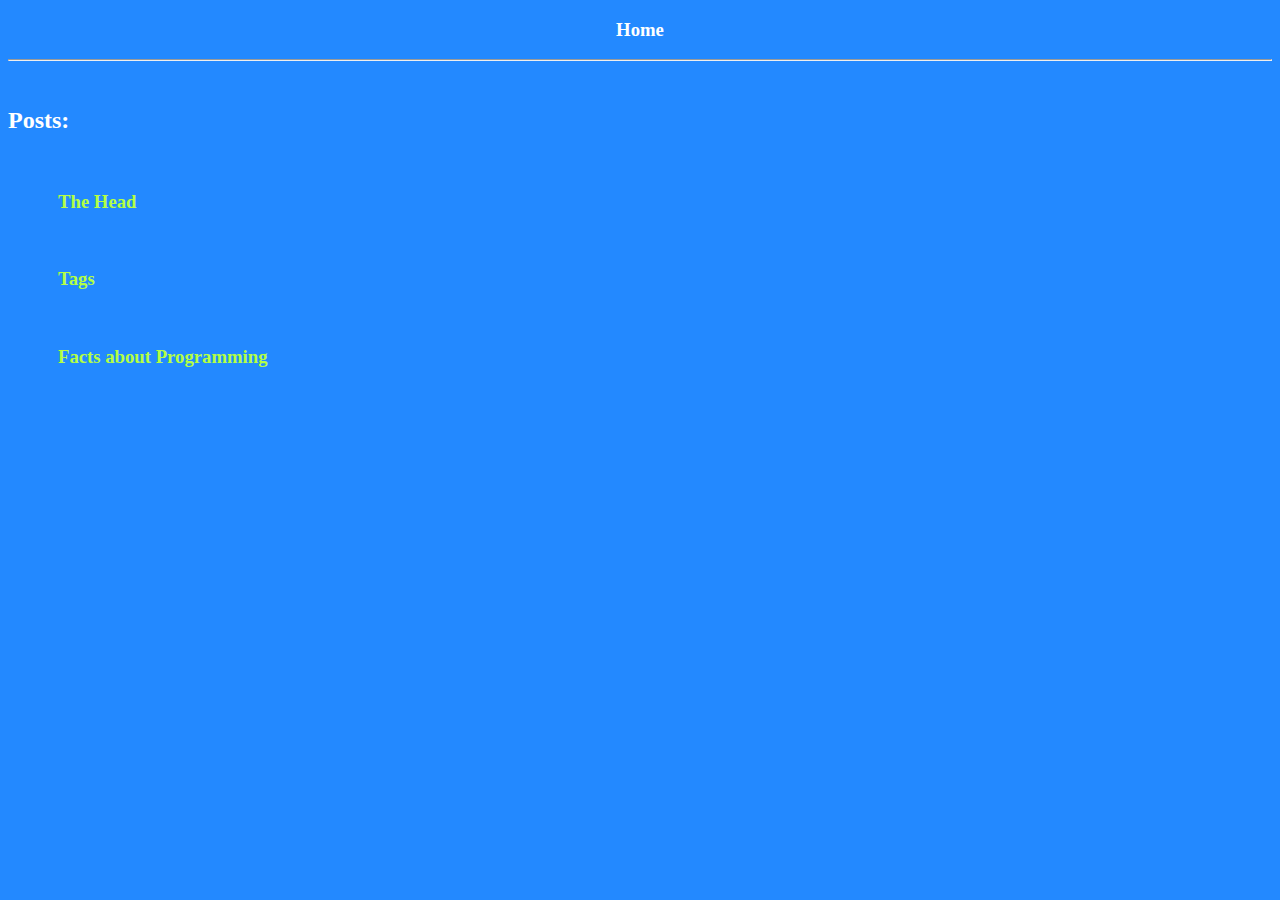
<file: index.html>
<!DOCTYPE html>
<html>
<head>
	<meta name="viewport" content="width=device-width, initial-scale=1.0">
	<link rel="stylesheet" type="text/css" href="style.css">
	<meta charset="utf-8">
	<title>Facts about Programming</title>
</head>
<body bgcolor="#2389ff">

	<h3 style="text-align: center; color:#FFFFFF">Home</h3> 
	<hr>

	<br/>

	<h2 style="color: #FFFFFF">Posts:</h2>


	<div class="posts">
		<br/>
		<a href="noticias/header-code.html" target="_blank"><h3>The Head</h3></a>
		<br/>

		<a href="noticias/the-html.html" target="_blank"><h3>Tags</h3></a> 
		<br/>
		
		<a href="noticias/info.html" target="_blank"><h3>Facts about Programming</h3></a>


	</div>


</body>
</html>
</file>
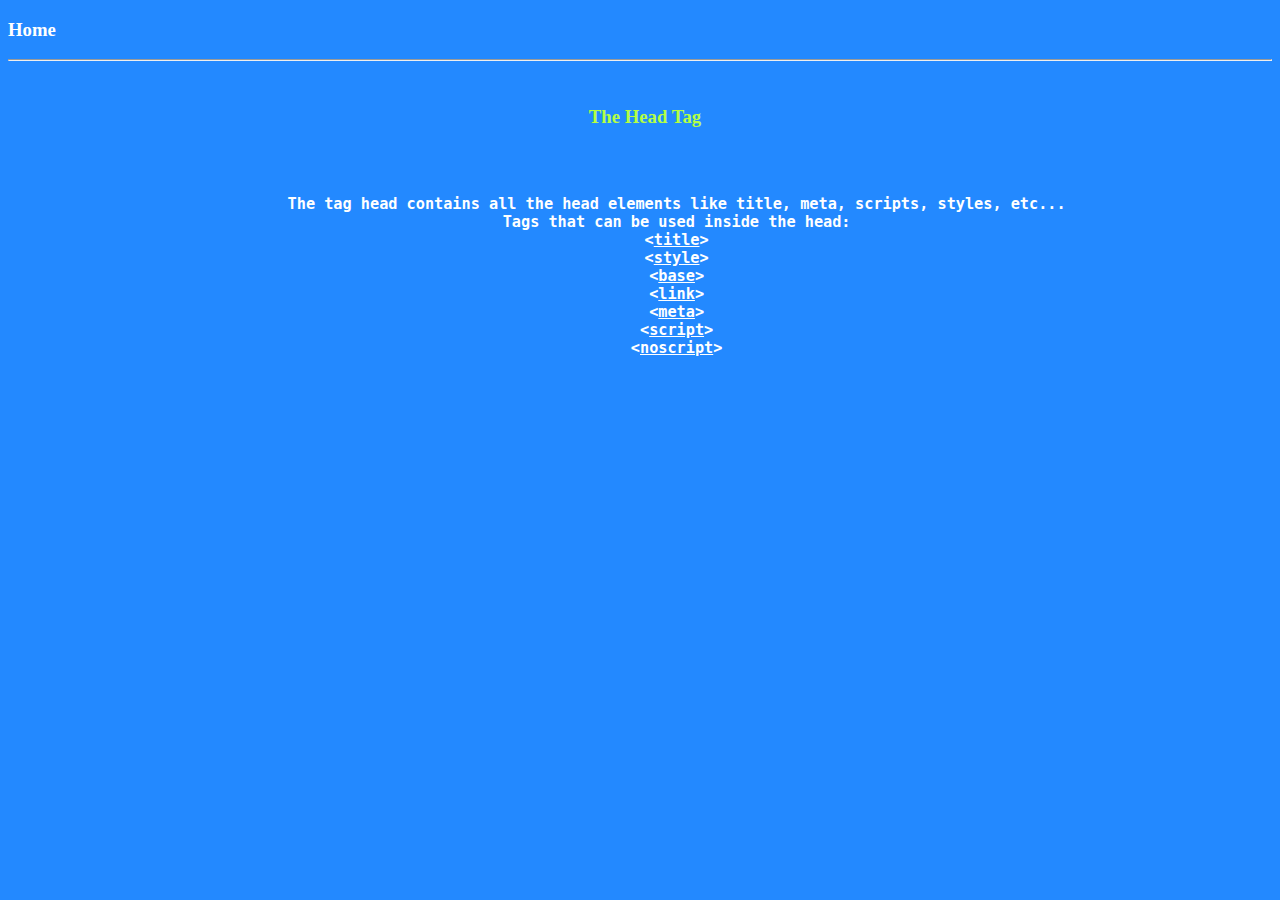
<file: noticias/header-code.html>
<!DOCTYPE html>
<html>
<head>
	<meta name="viewport" content="width=device-width, initial-scale=1.0">
	<link rel="stylesheet" type="text/css" href="../style.css">
	<title>The Head</title>
</head>
<body>

	<a href="../index.html"><h3 style="color:#FFFFFF">Home</h3></a>
	<hr>
	<br/>

	<h3 style="text-align: center; margin-left: 10px"> The Head Tag </h3>
	<pre>
	<h3 style="color: #FFFFFF; text-align: center">
	The tag head contains all the head elements like title, meta, scripts, styles, etc...
	Tags that can be used inside the head:
	<code class="highlighter-rouge">&lt;<a href="../tags/title.html" target="_blank" style="color: #ffffff">title</a>&gt;</code>
	<code class="highlighter-rouge">&lt;<a href="../tags/style.html" target="_blank" style="color: #ffffff">style</a>&gt;</code>
	<code class="highlighter-rouge">&lt;<a href="../tags/base.html" target="_blank" style="color: #ffffff">base</a>&gt;</code>
	<code class="highlighter-rouge">&lt;<a href="../tags/link.html" target="_blank" style="color: #ffffff">link</a>&gt;</code>
	<code class="highlighter-rouge">&lt;<a href="../tags/meta.html" target="_blank"  style="color: #ffffff">meta</a>&gt;</code>
	<code class="highlighter-rouge">&lt;<a href="../tags/script.html" target="_blank" style="color: #ffffff">script</a>&gt;</code>
	<code class="highlighter-rouge">&lt;<a href="../tags/noscript.html" target="_blank" style="color: #ffffff">noscript</a>&gt;</code>

	</h3>
</pre>

</body>
</html>
</file>
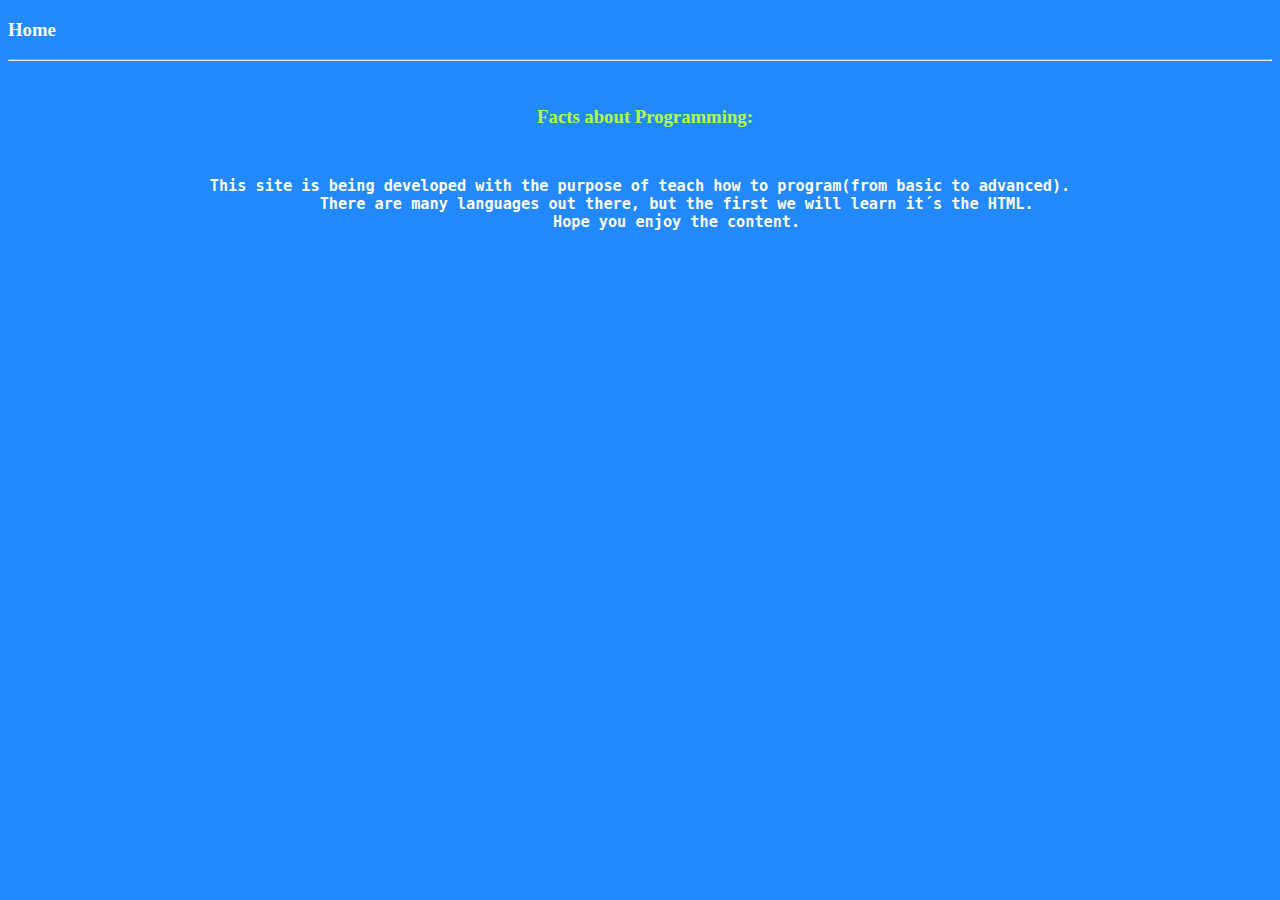
<file: noticias/info.html>
<!DOCTYPE html>
<html>
<head>
	<meta name="viewport" content="width=device-width, initial-scale=1.0">
	<link rel="stylesheet" type="text/css" href="../style.css">
	<title>Facts about Programming</title>
</head>
<body>

	<a href="../index.html"><h3 style="color:#FFFFFF">Home</h3></a>
	<hr>
	<br/>

	<h3 style="text-align: center; margin-left: 10px"> Facts about Programming: </h3>

	<pre>
	<h3 style="color: #FFFFFF; text-align: center">This site is being developed with the purpose of teach how to program(from basic to advanced).
	There are many languages out there, but the first we will learn it´s the HTML.
	Hope you enjoy the content.</h4>
	</pre>

</body>
</html>
</file>
<file: style.css>
.posts{
	text-align: left;
	margin-left: 50px;
	color: #FFFFFF;
}

h3{
	color: #b4ff44;


}

h2{
	color: #ff9532;
}

a{
	color: #2389ff;
}

body{
	background-color: #2389ff;
}
</file>
